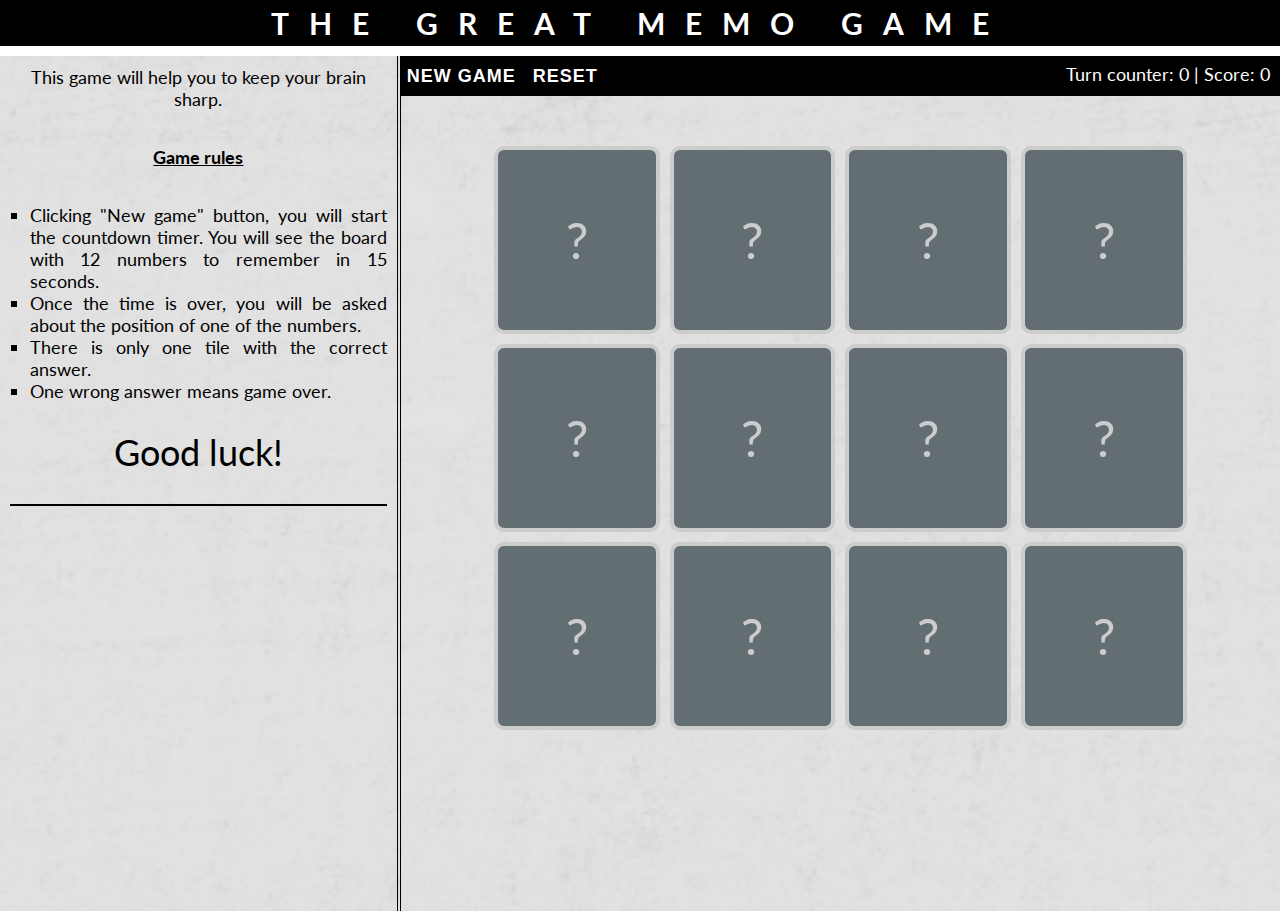
<file: index.html>
<!doctype html>
<html lang="en">
  <head>
    <meta charset="utf-8">
	<meta http-equiv="X-UA-Compatible" content="IE=edge,chrome=1" />
	<title>Memo game</title>
	<meta name="description" content="The great exercise for your brain." />
	<meta name="keywords" content="memo, memory, brain, mind, exercise" />
	<link href="https://fonts.googleapis.com/css?family=Nunito:200,300,400,700" rel="stylesheet"> 
	<link rel="stylesheet" href="index.css" type="text/css">
	<link href="https://fonts.googleapis.com/css?family=Lato:400,700&amp;subset=latin-ext" rel="stylesheet"> 
	<link rel="stylesheet" href="https://use.fontawesome.com/releases/v5.7.0/css/all.css" integrity="sha384-lZN37f5QGtY3VHgisS14W3ExzMWZxybE1SJSEsQp9S+oqd12jhcu+A56Ebc1zFSJ" crossorigin="anonymous">
	<link rel="stylesheet" href="https://use.fontawesome.com/releases/v5.7.2/css/all.css" integrity="sha384-fnmOCqbTlWIlj8LyTjo7mOUStjsKC4pOpQbqyi7RrhN7udi9RwhKkMHpvLbHG9Sr" crossorigin="anonymous">
	
  </head>
  <body>
  <div id="wrapper">
	<h1> the great memo game </h1>
	<div id="container">
		<div id="rules">
			<p id="description"> This game will help you to keep your brain sharp. </p>
			<p id="gamerules">Game rules</p>
			<ol> 
				<li>Clicking "New game" button, you will start the countdown timer. You will see the board with 12 numbers to remember in 15 seconds.  </li>
				<li>Once the time is over, you will be asked about the position of one of the numbers. </li>
				<li>There is only one tile with the correct answer.</li>
				<li>One wrong answer means game over.</li>
			</ol>
			<p id="luck"> Good luck! </p>
			<i class="far fa-clock"></i>
			<div id="timer"><span id="time-left"></span><span id="secs-left"></span><span id="timeUnit"></span></div>
		</div>
			
		<div id="game">
			<div id="menu">
				<span id="buttons">
				<button id="start" class="button">New game</button>
				<button id="reset" class="button" >Reset</button>
				</span>
				<span  id="question"></span>
				<span id="update">
				<span id="turnCounter"></span>
				<span id="score"></span>
				</span>
			</div>
			<div id="board"> 
				<div class="card">?</div>
				<div class="card">?</div>
				<div class="card">?</div>
				<div class="card">?</div>
				<div class="card">?</div>
				<div class="card">?</div>
				<div class="card">?</div>
				<div class="card">?</div>
				<div class="card">?</div>
				<div class="card">?</div>
				<div class="card">?</div>
				<div class="card">?</div>
			</div>
		</div>
	</div>
	</div>
	<script src="index.js"> </script>
  </body>
</html>
</file>
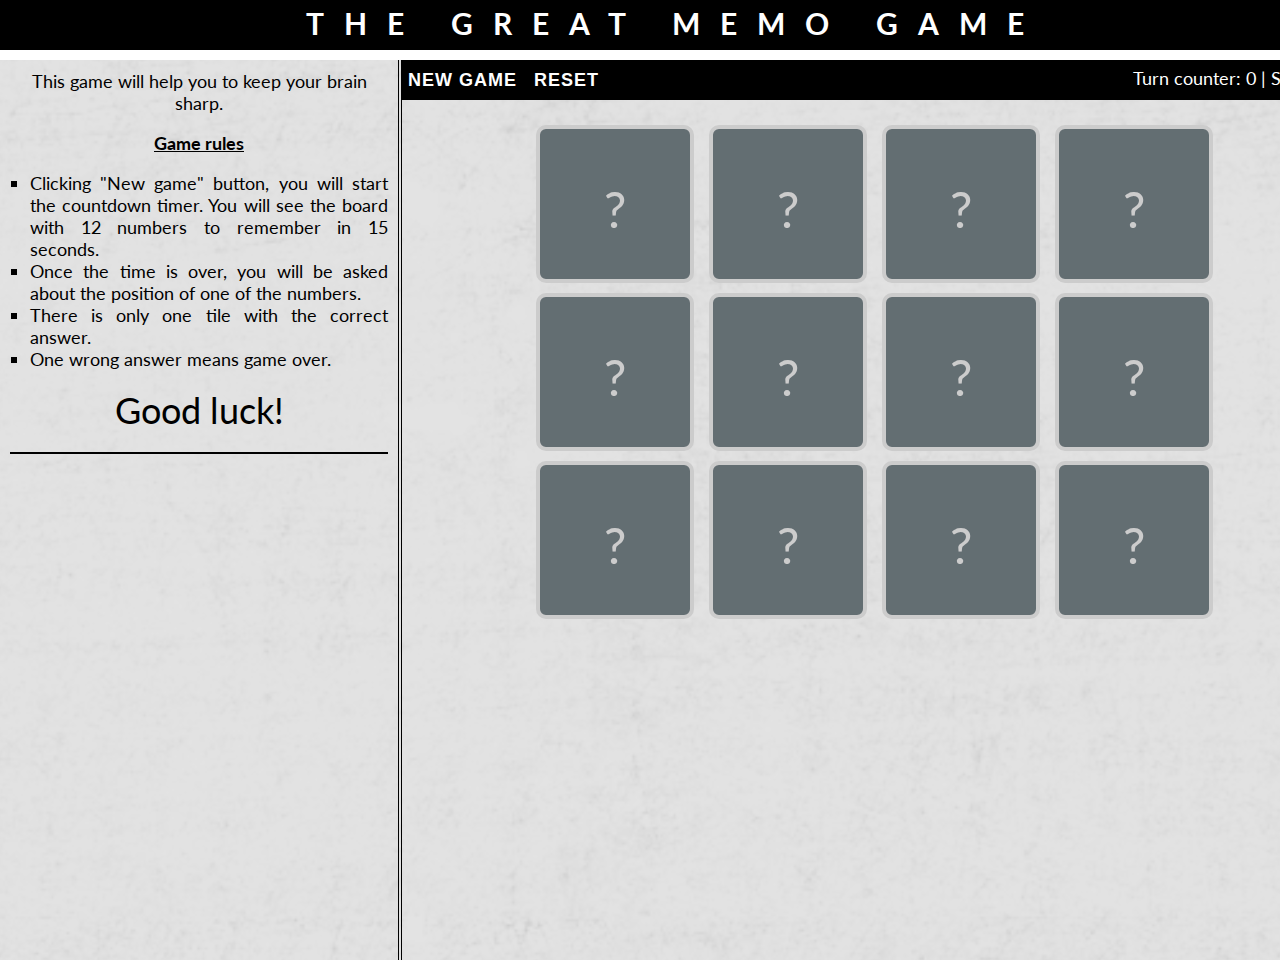
<file: memo.html>
<!doctype html>
<html lang="en">
  <head>
    <meta charset="utf-8">
	<meta http-equiv="X-UA-Compatible" content="IE=edge,chrome=1" />
	<title>Memo game</title>
	<meta name="description" content="The great exercise for your brain." />
	<meta name="keywords" content="memo, memory, brain, mind, exercise" />
	<link href="https://fonts.googleapis.com/css?family=Nunito:200,300,400,700" rel="stylesheet"> 
	<link rel="stylesheet" href="memo.css" type="text/css">
	<link href="https://fonts.googleapis.com/css?family=Lato:400,700&amp;subset=latin-ext" rel="stylesheet"> 
	<link rel="stylesheet" href="https://use.fontawesome.com/releases/v5.7.0/css/all.css" integrity="sha384-lZN37f5QGtY3VHgisS14W3ExzMWZxybE1SJSEsQp9S+oqd12jhcu+A56Ebc1zFSJ" crossorigin="anonymous">
	<link rel="stylesheet" href="https://use.fontawesome.com/releases/v5.7.2/css/all.css" integrity="sha384-fnmOCqbTlWIlj8LyTjo7mOUStjsKC4pOpQbqyi7RrhN7udi9RwhKkMHpvLbHG9Sr" crossorigin="anonymous">
	
  </head>
  <body>
	<h1> the great memo game </h1>
	<div id="container">
		<div id="rules">
			<p id="description"> This game will help you to keep your brain sharp. </p>
			<p id="gamerules">Game rules</p>
			<ol> 
				<li>Clicking "New game" button, you will start the countdown timer. You will see the board with 12 numbers to remember in 15 seconds.  </li>
				<li>Once the time is over, you will be asked about the position of one of the numbers. </li>
				<li>There is only one tile with the correct answer.</li>
				<li>One wrong answer means game over.</li>
			</ol>
			<p id="luck"> Good luck! </p>
			<i class="far fa-clock"></i>
			<div id="timer"><span id="time-left"></span><span id="secs-left"></span><span id="timeUnit"></span></div>
		</div>
			
		<div id="game">
			<div id="menu">
				<span id="buttons">
				<button id="start" class="button">New game</button>
				<button id="reset" class="button" >Reset</button>
				</span>
				<span  id="question"></span>
				<span id="update">
				<span id="turnCounter"></span>
				<span id="score"></span>
				</span>
			</div>
			<div id="board"> 
				<div class="card">?</div>
				<div class="card">?</div>
				<div class="card">?</div>
				<div class="card">?</div>
				<div class="card">?</div>
				<div class="card">?</div>
				<div class="card">?</div>
				<div class="card">?</div>
				<div class="card">?</div>
				<div class="card">?</div>
				<div class="card">?</div>
				<div class="card">?</div>
			</div>
		</div>
	</div>

	<script src="memo.js"> </script>
  </body>
</html>
</file>
<file: index.css>
body{
	
	color: #ffffff;
	font-family: 'Lato', sans-serif;
	font-size: 18px;
	/* Background pattern from Toptal Subtle Patterns */
	background-image: url('husk.png');
	background-size: cover;
	margin: 0;
	padding: 0;
}

h1{
	display: flex;
	width: 100%;
	justify-content: center;
	text-align: center;
	font-size: 30px;
	padding-top: 5px;
	padding-bottom: 5px;
	text-transform: uppercase;
	border-bottom: 10px solid white;
	letter-spacing: 20px;
	background-color: #000000;
	margin: 0;
}

#container{
	display: flex;
	text-align: center;
	min-height: 95vh;
	
}

#rules{
	float: left;
	flex-basis: 30%;
	display: flex;
	flex-direction: column;
	border-right: 4px double #000000;
	color: #000000;
	padding: 10px;
	padding-bottom: 0px;
	padding-top: 0;
	margin-bottom: 0px;
	margin-top: 0;
}

#game{
	flex-basis: 70%;
	margin-left: auto;
	margin-right: auto;
	margin-bottom: 0;
	padding-bottom: 0;
}

#gamerules{
	text-decoration: underline;
	font-weight: bold;
}

#description{
	margin-top: 10px;
}

li{
	list-style-type: square;
	text-align: justify;
}

ol{
	padding-left: 20px;
}

#luck{
	font-size: 200%;
	margin: 10px;
}

.fa-clock{
	font-size: 150px;
}
.fa-clock:hover {
    animation: shake 0.7s;
	animation-iteration-count: infinite; 
}

@keyframes shake {
  0% { transform: translate(1px, 1px) rotate(0deg); }
  10% { transform: translate(-1px, -2px) rotate(-1deg); }
  20% { transform: translate(-3px, 0px) rotate(1deg); }
  30% { transform: translate(3px, 2px) rotate(0deg); }
  40% { transform: translate(1px, -1px) rotate(1deg); }
  50% { transform: translate(-1px, 2px) rotate(-1deg); }
  60% { transform: translate(-3px, 1px) rotate(0deg); }
  70% { transform: translate(3px, 1px) rotate(-1deg); }
  80% { transform: translate(-1px, -1px) rotate(1deg); }
  90% { transform: translate(1px, 2px) rotate(0deg); }
  100% { transform: translate(1px, -2px) rotate(-1deg); }
}

#timer{
	font-size: 28px;
	margin-top: 20px;
	border-top: 2px solid #000000;
	padding-top: 10px;
}

#menu{
	display: flex;
	align-items: space-between;
	flex-wrap: wrap;
	width: 100%;
	background-color: #000000;
	text-align:center;
	min-height: 40px;
	padding: 0;
	margin: 0;
	margin-left: auto;
	margin-right: auto;
	position: relative;
}

#buttons{
	margin-right: 0;
}

.button{
	border: none;
	background-color: #000000;
	min-height: 40px;
	letter-spacing: 1px;
	text-transform: uppercase;
	margin: 0px;
	color: #ffffff;
	font-weight: 700;
	text-align: left;
	font-size: 18px;
}

.button:hover{
	
	background-color: #ffffff;
	color: #000000;
	cursor: pointer;
}

#question{
	width: 40%;
	color: #FFDF00;
	padding-top: 7px;
	font-size: 21px;
	margin-left: auto;
	margin-right: auto; 
	text-align: center;
	padding-right: 0px;
}

#update{
	margin-right: 10px;
	padding-top: 7px;
}

#board{
	display: flex;
	flex-wrap: wrap;
	justify-content: center;
	margin-left: 45px;
	margin-right: 45px;
	text-align: center;
	margin-top: 5vh;
}

.card{
	flex-basis: 20%;
	display: flex;
	justify-content: center;
	align-items: center;
	height: 20vh;
	min-height: 100px;
	margin: 5px;
	background-color: #7c898f;
	border: 4px solid white;
	border-radius: 10px;
	cursor: pointer;
	filter: brightness(80%);
	transition: all 0.3s ease-in-out;
	font-size: 50px;
}

.card:hover{
	filter: brightness(100%);
}

.green{
	background-color: #15cd72;
}

.red{
	background-color: #ede04d;
}

#wrapper{
	display: flex;
	flex-direction: column;
}

@media (max-width:1050px){
	.card{
		width: 90px;
		height: 60px;
		flex-basis: 30%;
	}
	#board{
		margin: 10px;
	}
	#container{
		display: flex;
		flex-direction: column;
	}
}
</file>
<file: memo.css>
html,body{
	
	height: 100%;
}
body{
	
	color: #ffffff;
	font-family: 'Lato', sans-serif;
	font-size: 18px;
	/* Background pattern from Toptal Subtle Patterns */
	background-image: url('husk.png');
	background-size: cover;
	margin: 0;
	padding: 0;
}

h1{
	width: 1350px;
	height: 40px;
	text-align: center;
	font-size: 30px;
	padding-top: 5px;
	padding-bottom: 5px;
	text-transform: uppercase;
	border-bottom: 10px solid white;
	letter-spacing: 20px;
	background-color: #000000;
	margin: 0;
}

#container{
	width: 1350px;
	text-align: center;
	height: 100%;
}

#rules{
	float: left;
	width: 28%;
	border-right: 4px double #000000;
	color: #000000;
	padding: 10px;
	padding-bottom: 0px;
	padding-top: 0;
	margin-bottom: 0px;
	margin-top: 0;
	height: 100%;
}

#game{
	float: left;
	width: 70%;
	margin-left: auto;
	margin-right: auto;
	height: 100%;

}

#gamerules{
	text-decoration: underline;
	font-weight: bold;
}

#description{
	margin-top: 10px;
}

li{
	list-style-type: square;
	text-align: justify;
}

ol{
	padding-left: 20px;
}

#luck{
	font-size: 200%;
	margin: 10px;
}

.fa-clock{
	font-size: 150px;
}
.fa-clock:hover {
    animation: shake 0.7s;
	animation-iteration-count: infinite; 
}

@keyframes shake {
  0% { transform: translate(1px, 1px) rotate(0deg); }
  10% { transform: translate(-1px, -2px) rotate(-1deg); }
  20% { transform: translate(-3px, 0px) rotate(1deg); }
  30% { transform: translate(3px, 2px) rotate(0deg); }
  40% { transform: translate(1px, -1px) rotate(1deg); }
  50% { transform: translate(-1px, 2px) rotate(-1deg); }
  60% { transform: translate(-3px, 1px) rotate(0deg); }
  70% { transform: translate(3px, 1px) rotate(-1deg); }
  80% { transform: translate(-1px, -1px) rotate(1deg); }
  90% { transform: translate(1px, 2px) rotate(0deg); }
  100% { transform: translate(1px, -2px) rotate(-1deg); }
}

#timer{
	font-size: 28px;
	margin-top: 20px;
	border-top: 2px solid #000000;
	padding-top: 10px;
	height: 40px;
}

#menu{
	width: 100%;
	background-color: #000000;
	text-align:center;
	min-height: 40px;
	padding: 0;
	margin: 0;
	margin-left: auto;
	margin-right: auto;
	position: relative;
}

#buttons{
	float: left;
	margin-right: 0;
}

.button{
	border: none;
	background-color: #000000;
	min-height: 40px;
	letter-spacing: 1px;
	text-transform: uppercase;
	margin: 0px;
	color: #ffffff;
	font-weight: 700;
	text-align: left;
	font-size: 18px;
}

.button:hover{
	
	background-color: #ffffff;
	color: #000000;
	cursor: pointer;
}

#question{
	display: block;
	width: 40%;
	color: #FFDF00;
	padding-top: 7px;
	font-size: 21px;
	margin-left: auto;
	margin-right: auto; 
	text-align: center;
	padding-right: 0px;
}

#update{
	display: block;
	position: absolute;
	top:0px;
	right: 10px;
	padding-top: 7px;
}

#board{
	width: 700px;
	margin-left: auto;
	margin-right: auto;
	text-align: center;
	margin-top: 20px;
}

.card{
	
	width: 150px;
	height: 100px;
	display: inline-block;
	margin: 5px;
	background-color: #7c898f;
	border: 4px solid white;
	border-radius: 10px;
	cursor: pointer;
	filter: brightness(80%);
	transition: all 0.3s ease-in-out;
	font-size: 50px;
	padding-top: 50px;
}

.card:hover{
	filter: brightness(100%);
}

.green{
	background-color: #15cd72;
}

.red{
	background-color: #ede04d;
}
</file>
